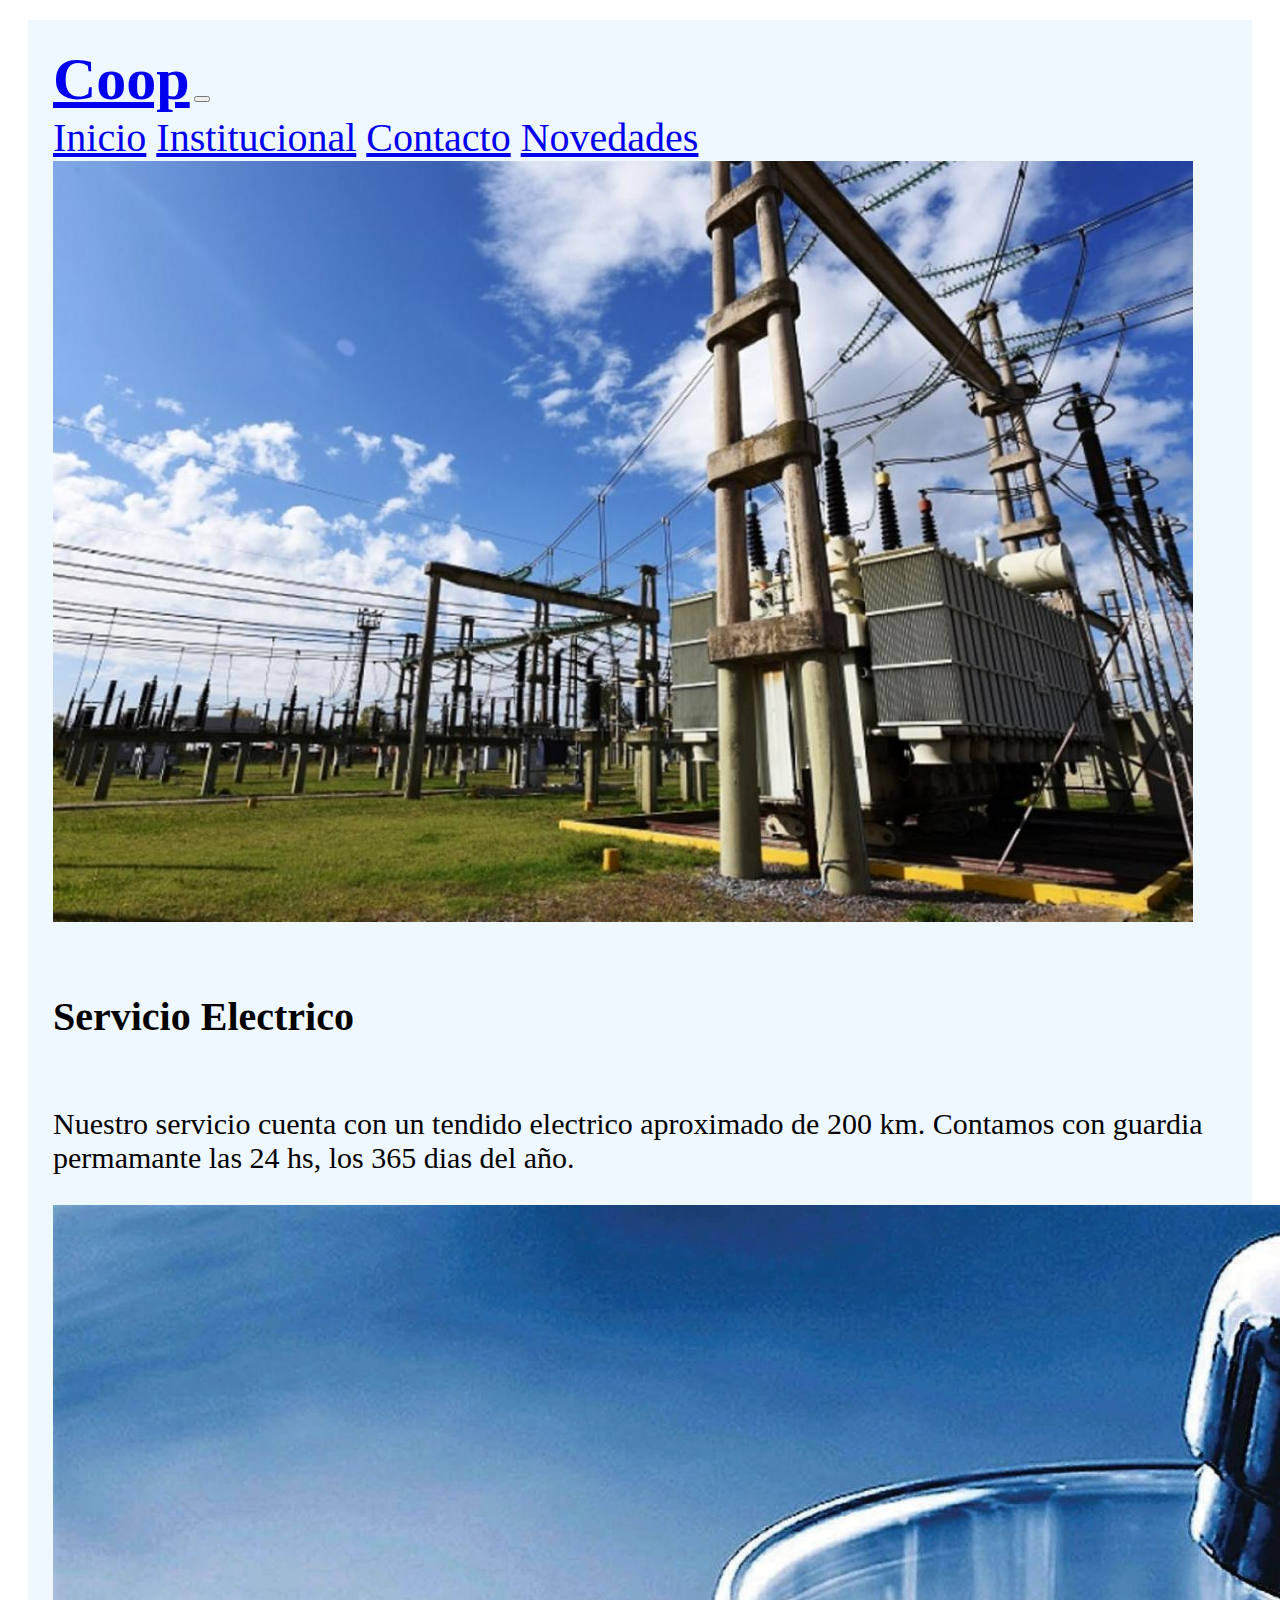
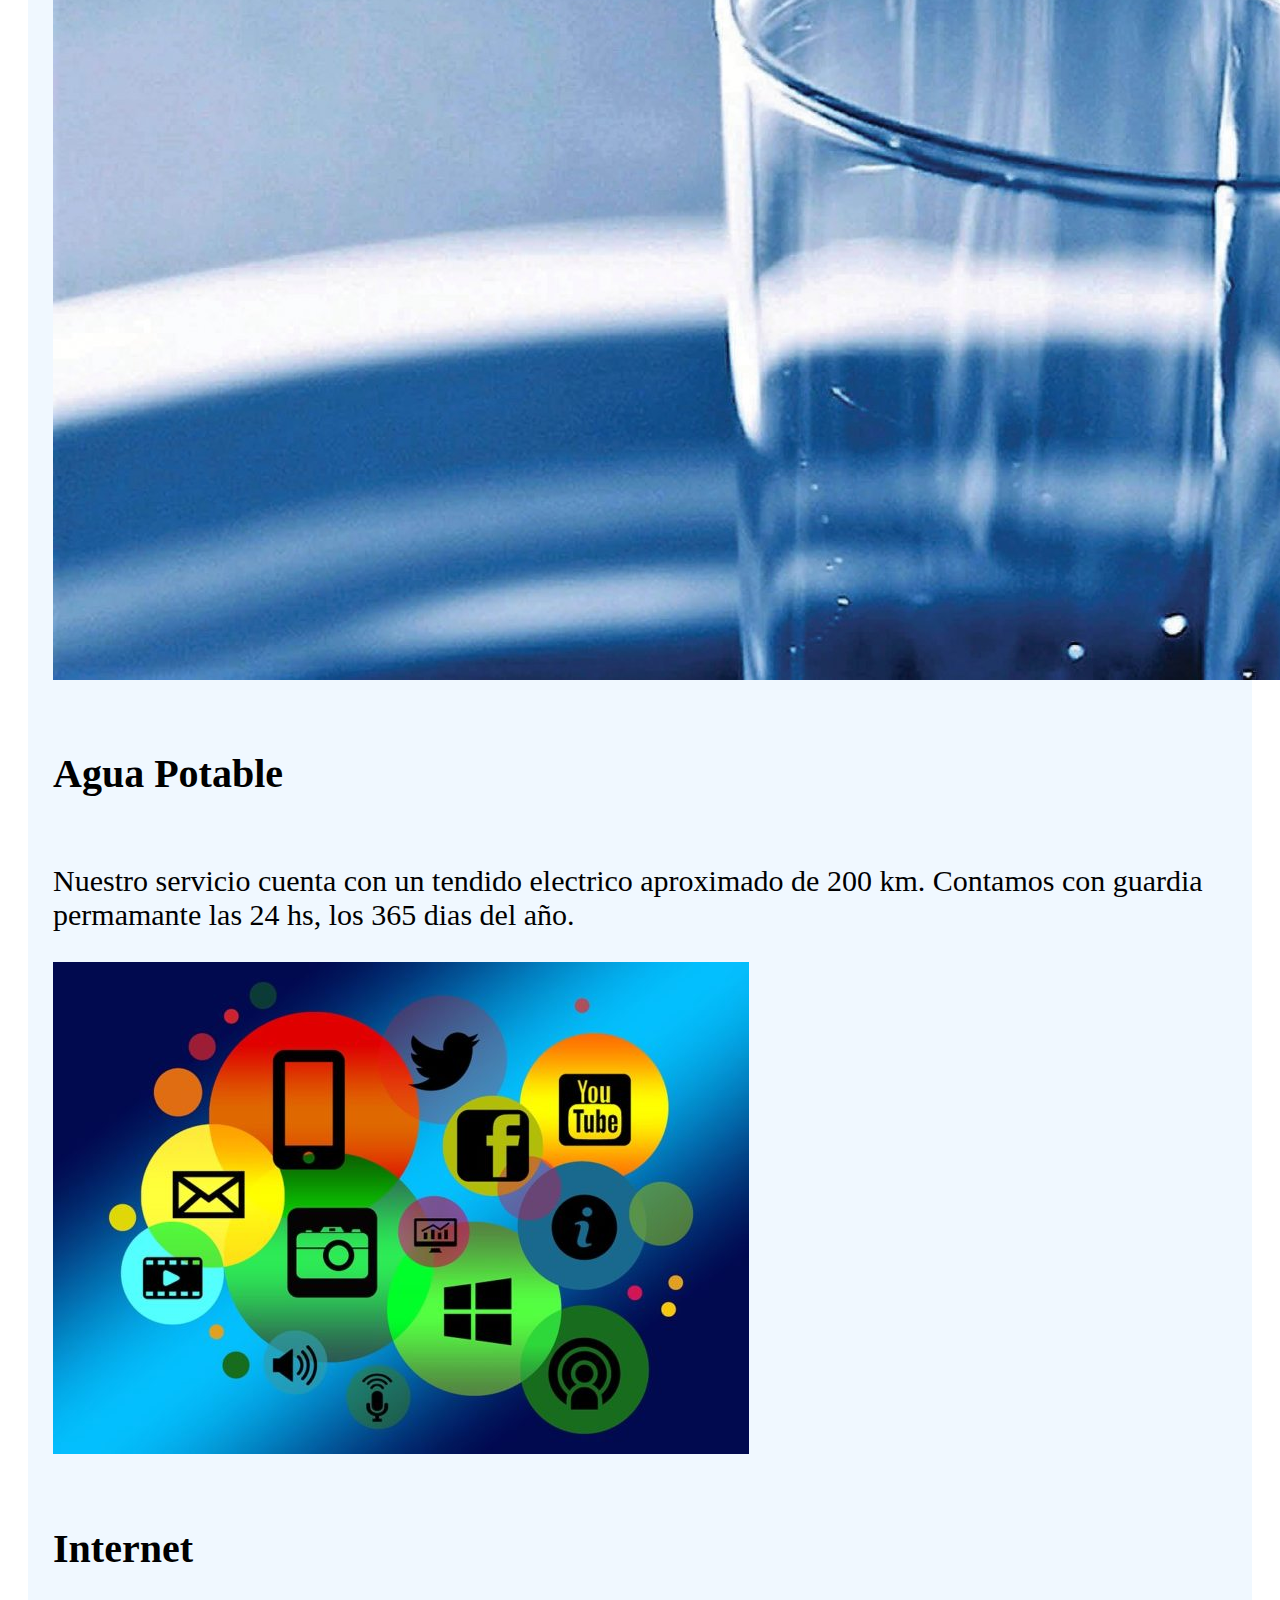
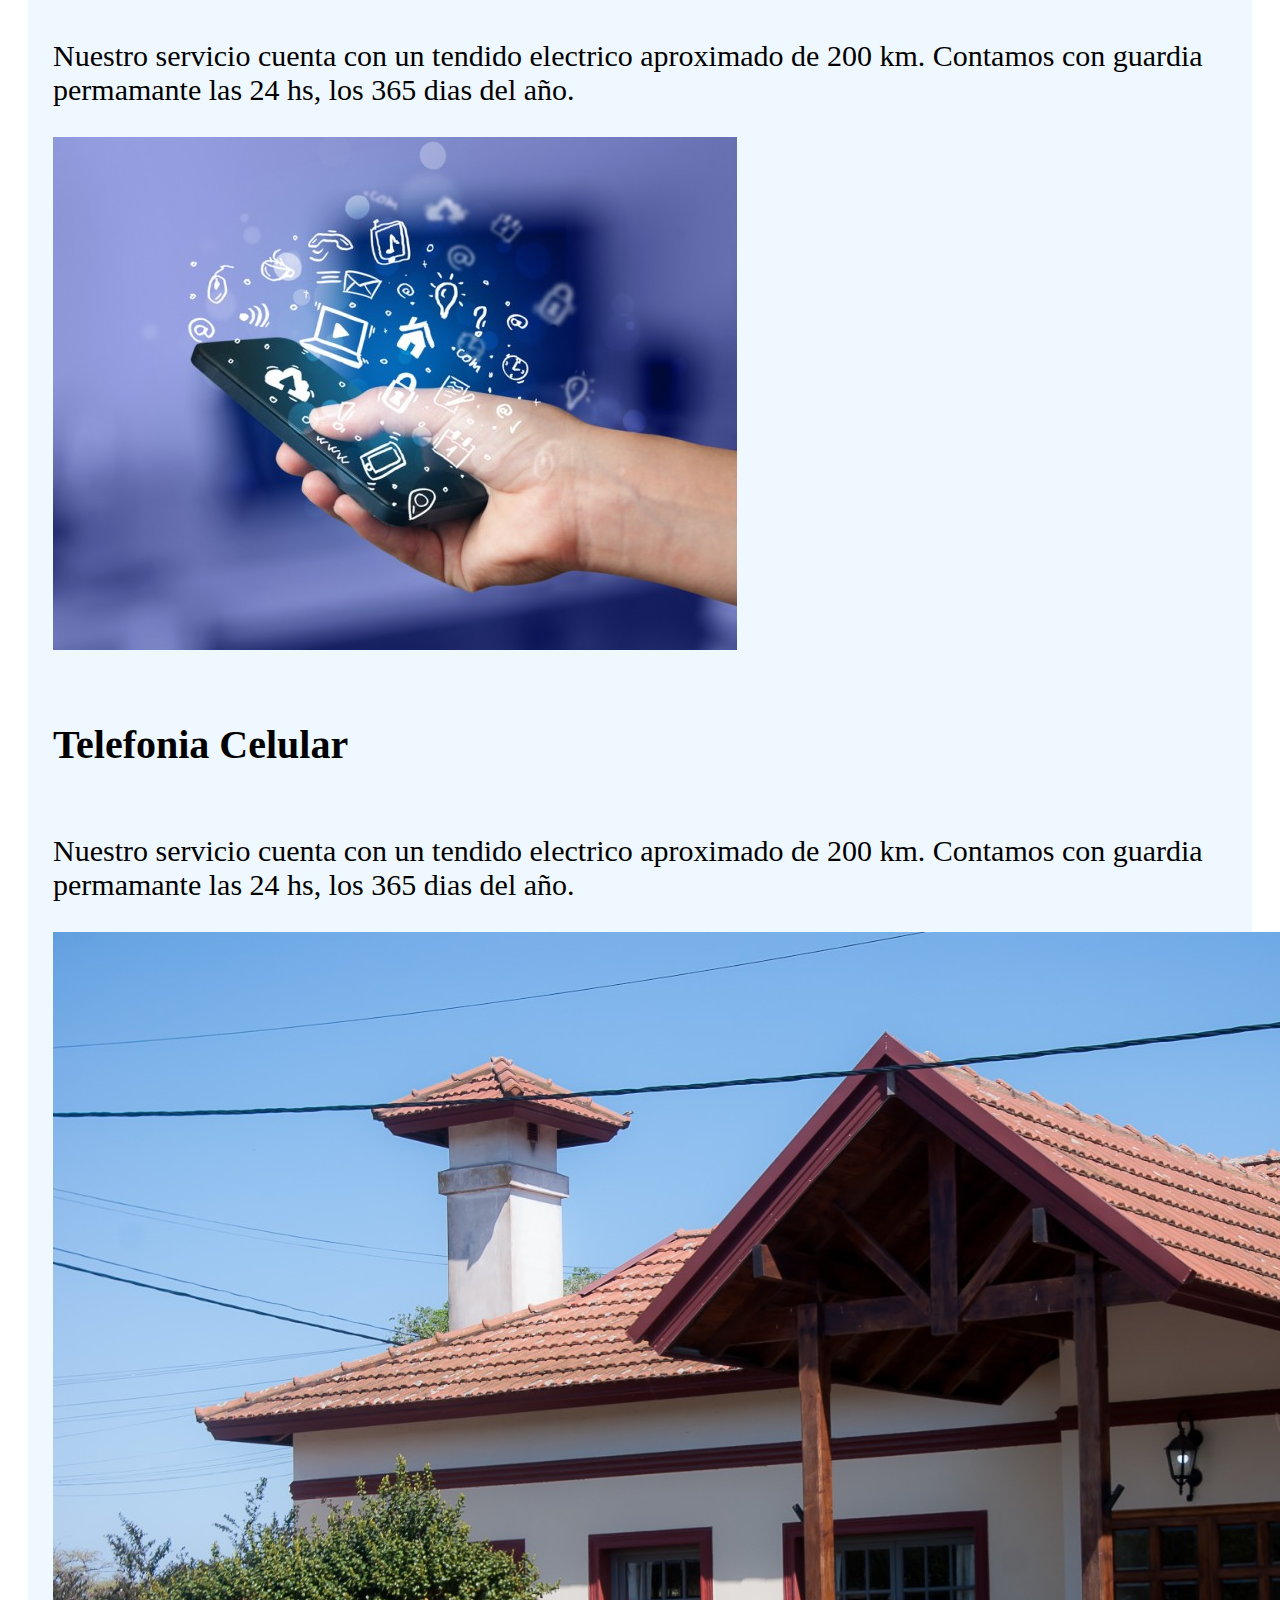
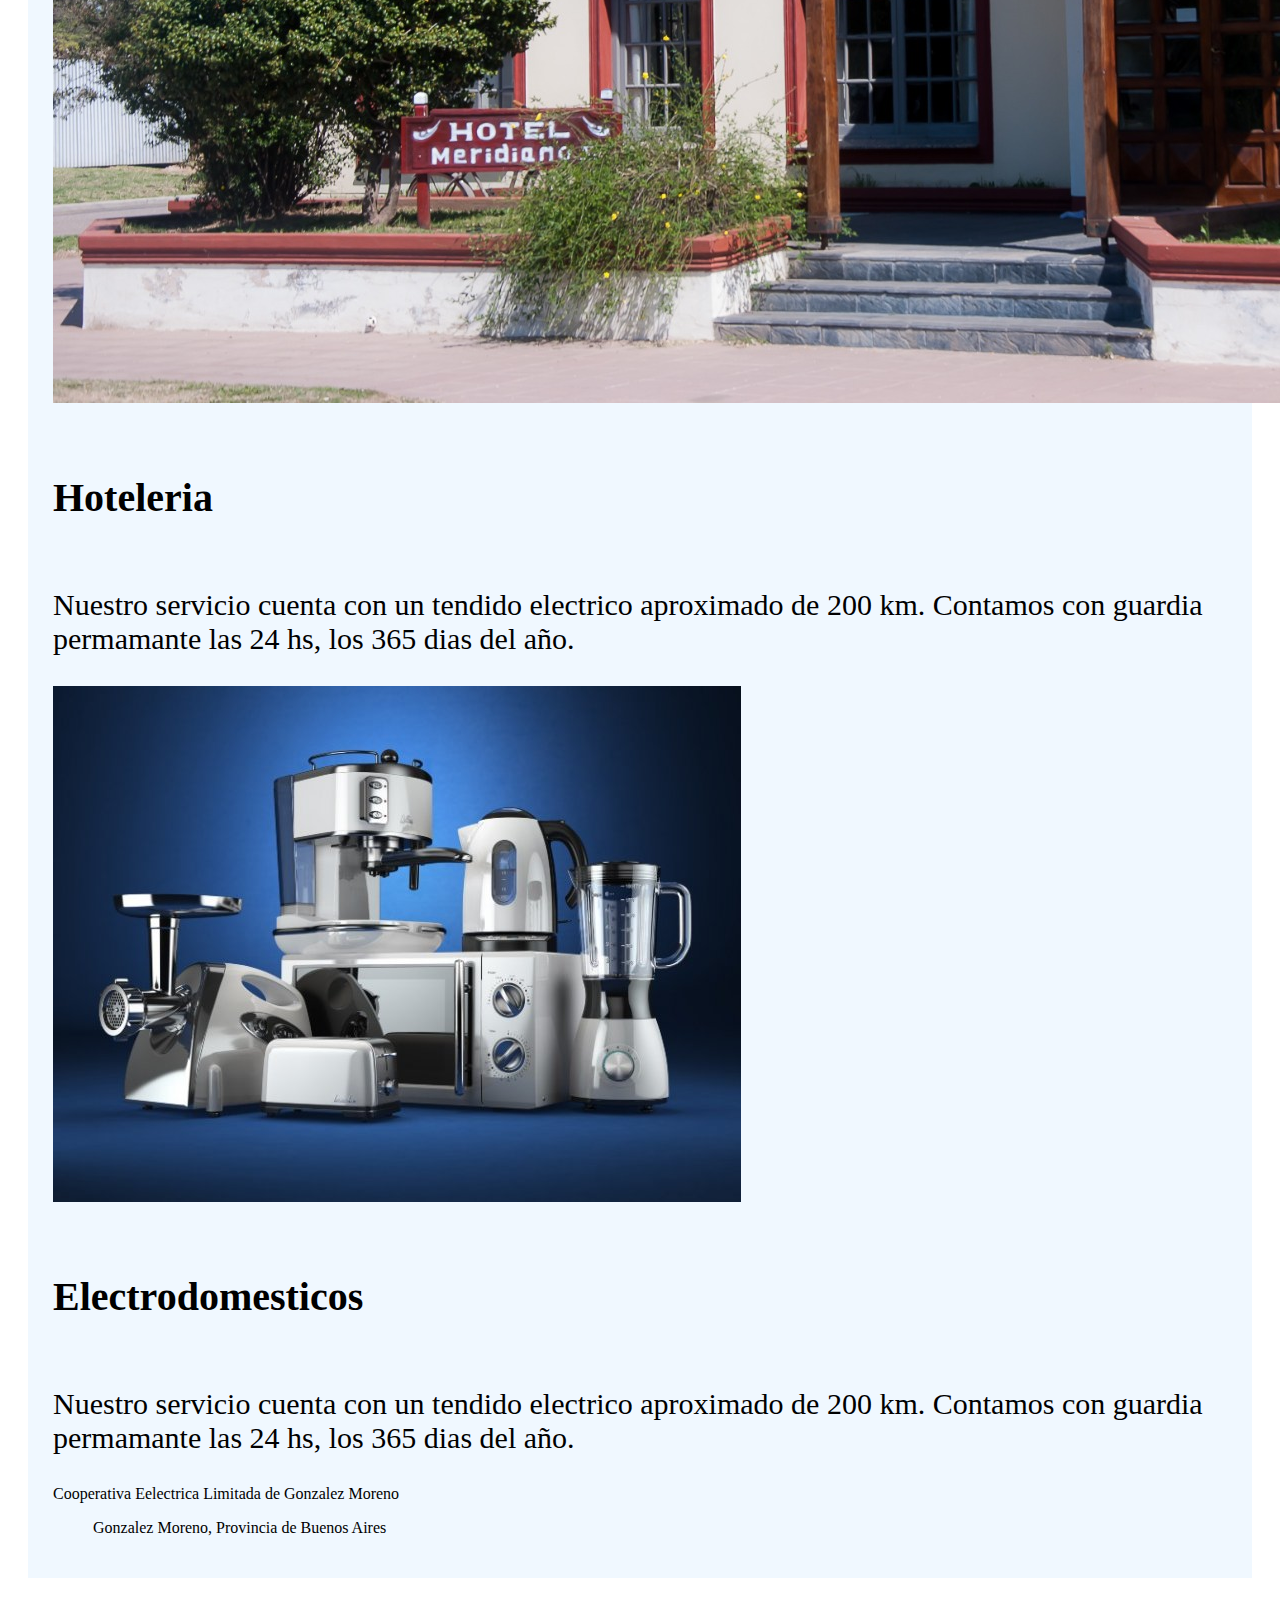
<file: pages/institucional.html>
<!DOCTYPE html>
<html lang="en">
<head>
    <meta charset="UTF-8">
    <meta http-equiv="X-UA-Compatible" content="IE=edge">
    <meta name="viewport" content="width=device-width, initial-scale=1.0">
    <title>Cooperativa Electrica</title>
    <link href="https://cdn.jsdelivr.net/npm/bootstrap@5.3.0-alpha1/dist/css/bootstrap.min.css" rel="stylesheet" integrity="sha384-GLhlTQ8iRABdZLl6O3oVMWSktQOp6b7In1Zl3/Jr59b6EGGoI1aFkw7cmDA6j6gD" crossorigin="anonymous">
    <link rel="stylesheet" href="../css/boot.css">
</head>
<body>
  <div class="bodycss">
    <nav class="navbar navbar-expand-lg bg-body-tertiary">
        <div class="container-fluid">
          <a class="navbar-brand" href="#">Coop</a>
          <button class="navbar-toggler" type="button" data-bs-toggle="collapse" data-bs-target="#navbarNavAltMarkup" aria-controls="navbarNavAltMarkup" aria-expanded="false" aria-label="Toggle navigation">
            <span class="navbar-toggler-icon"></span>
          </button>
          <div class="collapse navbar-collapse" id="navbarNavAltMarkup">
            <div class="navbar-nav">
              <a class="nav-link active" aria-current="page" href="../index.html">Inicio</a>
              <a class="nav-link" href="../pages/institucional.html">Institucional</a>
              <a class="nav-link" href="../pages/contacto.html">Contacto</a>
              <a class="nav-link" href="../pages/novedades.html">Novedades</a>
            </div>
          </div>
        </div>
      </nav>

      <div class="card mb-3" style="max-width: auto;">
        <div class="row g-0">
          <div class="col-md-4">
            <img src="../media/servicioelectrico.jpg" class="img-fluid rounded-start" alt="...">
          </div>
          <div class="col-md-8">
            <div class="card-body1">
              <h5 class="card-title1">Servicio Electrico</h5>
              <p class="card-text1">Nuestro servicio cuenta con un tendido electrico aproximado de 
                200 km. Contamos con guardia permamante las 24 hs, los 365 dias del año.
              </p>
            </div>
          </div>
        </div>
      </div>

      <div class="card mb-3" style="max-width: auto;">
        <div class="row g-0">
          <div class="col-md-4">
            <img src="../media/aguapotable.jpg" class="img-fluid rounded-start" alt="...">
          </div>
          <div class="col-md-8">
            <div class="card-body1">
              <h5 class="card-title1">Agua Potable</h5>
              <p class="card-text1">Nuestro servicio cuenta con un tendido electrico aproximado de 
                200 km. Contamos con guardia permamante las 24 hs, los 365 dias del año.
              </p>
            </div>
          </div>
        </div>
      </div>

      <div class="card mb-3" style="max-width: auto;">
        <div class="row g-0">
          <div class="col-md-4">
            <img src="../media/internet.jpg" class="img-fluid rounded-start" alt="...">
          </div>
          <div class="col-md-8">
            <div class="card-body1">
              <h5 class="card-title1">Internet</h5>
              <p class="card-text1">Nuestro servicio cuenta con un tendido electrico aproximado de 
                200 km. Contamos con guardia permamante las 24 hs, los 365 dias del año.
              </p>
            </div>
          </div>
        </div>
      </div>

      <div class="card mb-3" style="max-width: auto;">
        <div class="row g-0">
          <div class="col-md-4">
            <img src="../media/telefoniacelular.jpg" class="img-fluid rounded-start" alt="...">
          </div>
          <div class="col-md-8">
            <div class="card-body1">
              <h5 class="card-title1">Telefonia Celular</h5>
              <p class="card-text1">Nuestro servicio cuenta con un tendido electrico aproximado de 
                200 km. Contamos con guardia permamante las 24 hs, los 365 dias del año.
              </p>
            </div>
          </div>
        </div>
      </div>

      <div class="card mb-3" style="max-width: auto;">
        <div class="row g-0">
          <div class="col-md-4">
            <img src="../media/hotel.jfif" class="img-fluid rounded-start" alt="...">
          </div>
          <div class="col-md-8">
            <div class="card-body1">
              <h5 class="card-title1">Hoteleria</h5>
              <p class="card-text1">Nuestro servicio cuenta con un tendido electrico aproximado de 
                200 km. Contamos con guardia permamante las 24 hs, los 365 dias del año.
              </p>
            </div>
          </div>
        </div>
      </div>

      <div class="card mb-3" style="max-width: auto;">
        <div class="row g-0">
          <div class="col-md-4">
            <img src="../media/electrodomesticos.jpg" class="img-fluid rounded-start" alt="...">
          </div>
          <div class="col-md-8">
            <div class="card-body1">
              <h5 class="card-title1">Electrodomesticos</h5>
              <p class="card-text1">Nuestro servicio cuenta con un tendido electrico aproximado de 
                200 km. Contamos con guardia permamante las 24 hs, los 365 dias del año.
              </p>
            </div>
          </div>
        </div>
      </div>

      <footer>
        <div class="card">
          <div class="card-header">
            Cooperativa Eelectrica Limitada de Gonzalez Moreno
          </div>
          <div class="card-body">
            <blockquote class="blockquote mb-0">
              <footer class="blockquote-footer">Gonzalez Moreno, Provincia de Buenos Aires <cite title="Source Title"></cite></footer>
            </blockquote>
          </div>
        </div>
      </div>  
      </footer>
    <script src="https://cdn.jsdelivr.net/npm/bootstrap@5.3.0-alpha1/dist/js/bootstrap.bundle.min.js" integrity="sha384-w76AqPfDkMBDXo30jS1Sgez6pr3x5MlQ1ZAGC+nuZB+EYdgRZgiwxhTBTkF7CXvN" crossorigin="anonymous"></script>
</body>
</html>
</file>
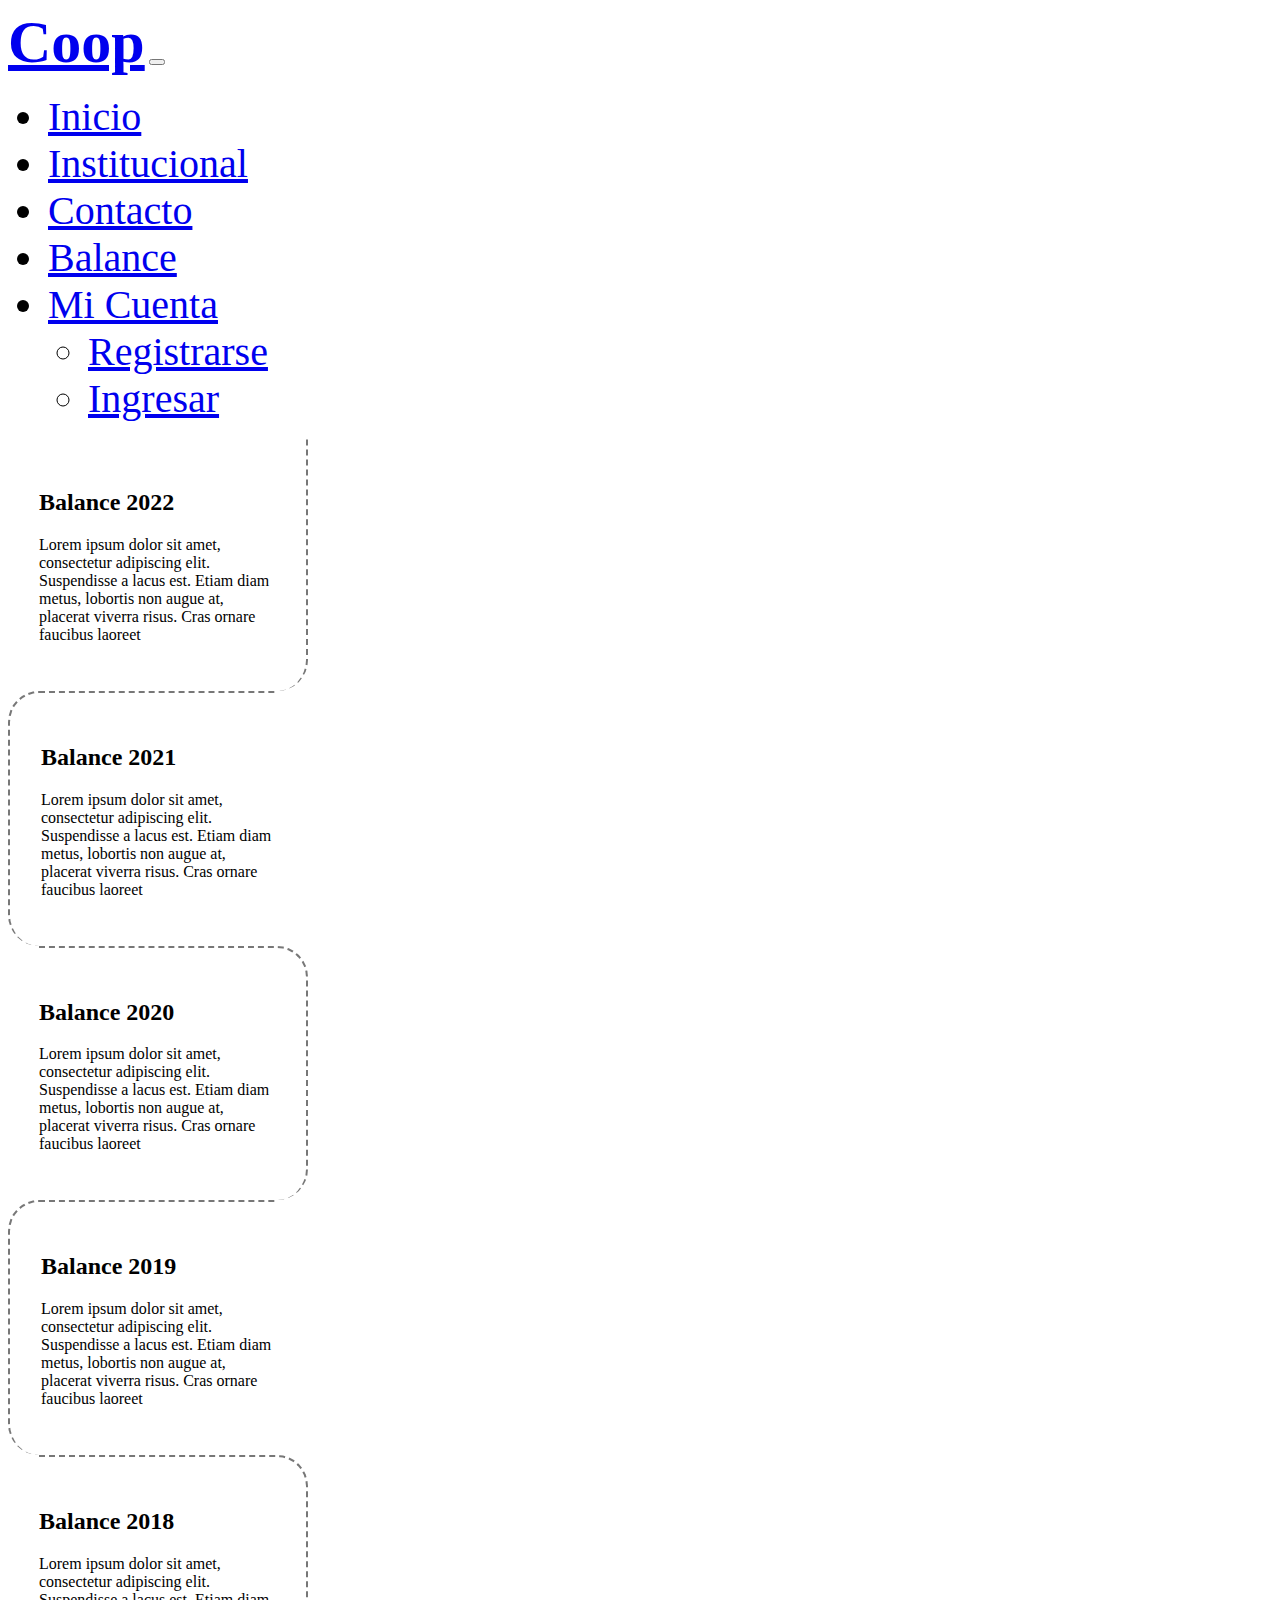
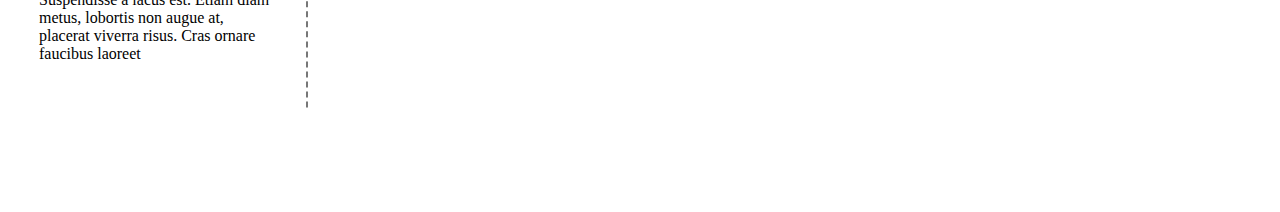
<file: proyecto_git/pages/boletin.html>
<!DOCTYPE html>
<html lang="en">
<head>
    <meta charset="UTF-8">
    <meta http-equiv="X-UA-Compatible" content="IE=edge">
    <meta name="viewport" content="width=device-width, initial-scale=1.0">
    <title>Cooperativa Electrica</title>
    <link href="https://cdn.jsdelivr.net/npm/bootstrap@5.3.0-alpha1/dist/css/bootstrap.min.css" rel="stylesheet" integrity="sha384-GLhlTQ8iRABdZLl6O3oVMWSktQOp6b7In1Zl3/Jr59b6EGGoI1aFkw7cmDA6j6gD" crossorigin="anonymous">
    <link rel="stylesheet" href="../css/styles.css">
</head>
<body>
  <div class="menunavegacion">
    <!--Menu de navegacion-->
    <nav class="navbar navbar-expand-lg bg-body-tertiary" data-bs-theme="dark">
      <div class="container-fluid">
        <a class="navbar-brand" href="../index.html">Coop</a>
        <button class="navbar-toggler" type="button" data-bs-toggle="collapse" data-bs-target="#navbarNavDropdown" aria-controls="navbarNavDropdown" aria-expanded="false" aria-label="Toggle navigation">
          <span class="navbar-toggler-icon"></span>
        </button>
        <div class="collapse navbar-collapse justify-content-end" id="navbarNavDropdown">
          <ul class="navbar-nav">
            <li class="nav-item">
              <a class="nav-link active" aria-current="page" href="../index.html">Inicio</a>
            </li>
            <li class="nav-item">
              <a class="nav-link" href="institucional.html">Institucional</a>
            </li>
            <li class="nav-item">
              <a class="nav-link" href="contacto.html">Contacto</a>
            <li class="nav-item">
              <a class="nav-link" href="boletin.html">Balance</a>  
            </li>
            <li class="nav-item dropdown">
              <a class="nav-link dropdown-toggle" href="micuenta.html" role="button" data-bs-toggle="dropdown" aria-expanded="false">
                Mi Cuenta
              </a>
              <ul class="dropdown-menu">
                <li><a class="dropdown-item" href="../pages/registro.html">Registrarse</a></li>
                <li><a class="dropdown-item" href="../pages/micuenta.html">Ingresar</a></li>
              </ul>
            </li>
          </ul>
        </div>
      </div>
    </nav>
  </div>

  <div class="balance">
    <!--balance-->
    <style>

      .mypath {
        width: 300px; 
         --mypath-radius: 31px; 
         --mypath-border: 2px dashed;
      }
      
      .mypath > div {
      
        border-top: var(--mypath-border);
        border-color: #777 !important;
        margin:0; 
        padding: var(--mypath-radius);
      }
      
      .mypath > div:nth-child(even) {
        border-left: var(--mypath-border);
        border-top-left-radius: var(--mypath-radius);
        border-bottom-left-radius: var(--mypath-radius);
        margin-right: var(--mypath-radius); 
        padding-right: 0;
      }
      
      .mypath > div:nth-child(odd) {
        border-right: var(--mypath-border);
        border-top-right-radius: var(--mypath-radius);
        border-bottom-right-radius: var(--mypath-radius);
        margin-left: var(--mypath-radius); 
        padding-left: 0;
      }
      
      .mypath > div:first-child {
        border-top: 0;
        border-top-right-radius:0;
        border-top-left-radius:0;
      }
      
      .mypath > div:last-child {
        border-bottom-right-radius:0;
        border-bottom-left-radius:0;
      }
      </style>
      
      <div class="mypath mx-auto">
        <div class="lc-block">
          <div editable="rich">
      
            <h2>Balance 2022</h2>
      
            <p>Lorem ipsum dolor sit amet, consectetur adipiscing elit. Suspendisse a lacus est. Etiam diam metus, lobortis non augue at, placerat viverra risus. Cras ornare faucibus laoreet&nbsp;</p>
          </div>
        </div>
        <div class="lc-block">
          <div editable="rich">
      
            <h2>Balance 2021</h2>
      
            <p>Lorem ipsum dolor sit amet, consectetur adipiscing elit. Suspendisse a lacus est. Etiam diam metus, lobortis non augue at, placerat viverra risus. Cras ornare faucibus laoreet&nbsp;</p>
          </div>
        </div>
        <div class="lc-block">
          <div editable="rich">
      
            <h2>Balance 2020</h2>
      
            <p>Lorem ipsum dolor sit amet, consectetur adipiscing elit. Suspendisse a lacus est. Etiam diam metus, lobortis non augue at, placerat viverra risus. Cras ornare faucibus laoreet&nbsp;</p>
          </div>
        </div>
        <div class="lc-block">
          <div editable="rich">
      
            <h2>Balance 2019</h2>
      
            <p>Lorem ipsum dolor sit amet, consectetur adipiscing elit. Suspendisse a lacus est. Etiam diam metus, lobortis non augue at, placerat viverra risus. Cras ornare faucibus laoreet&nbsp;</p>
          </div>
        </div>
        <div class="lc-block">
          <div editable="rich">
      
            <h2>Balance 2018</h2>
      
            <p>Lorem ipsum dolor sit amet, consectetur adipiscing elit. Suspendisse a lacus est. Etiam diam metus, lobortis non augue at, placerat viverra risus. Cras ornare faucibus laoreet&nbsp;</p>
          </div>
        </div>
      
      
      
      </div>
  </div>

  <div class="footerdark">
    <!--Footer-->
    <div class="card" data-bs-theme="dark">
      <div class="card-header">
        Coop
      </div>
      <div class="card-body">
        <blockquote class="blockquote mb-0">
          <p>Cooperativa Eléctrica Limitada de Gonzalez Moreno</p>
          <footer class="blockquote-footer">2023 <cite title="Source Title">Coop</cite></footer>
        </blockquote>
      </div>
    </div>
  </div>
  <script src="https://cdn.jsdelivr.net/npm/bootstrap@5.3.0-alpha1/dist/js/bootstrap.bundle.min.js" integrity="sha384-w76AqPfDkMBDXo30jS1Sgez6pr3x5MlQ1ZAGC+nuZB+EYdgRZgiwxhTBTkF7CXvN" crossorigin="anonymous"></script>
</body>
</html>
</file>
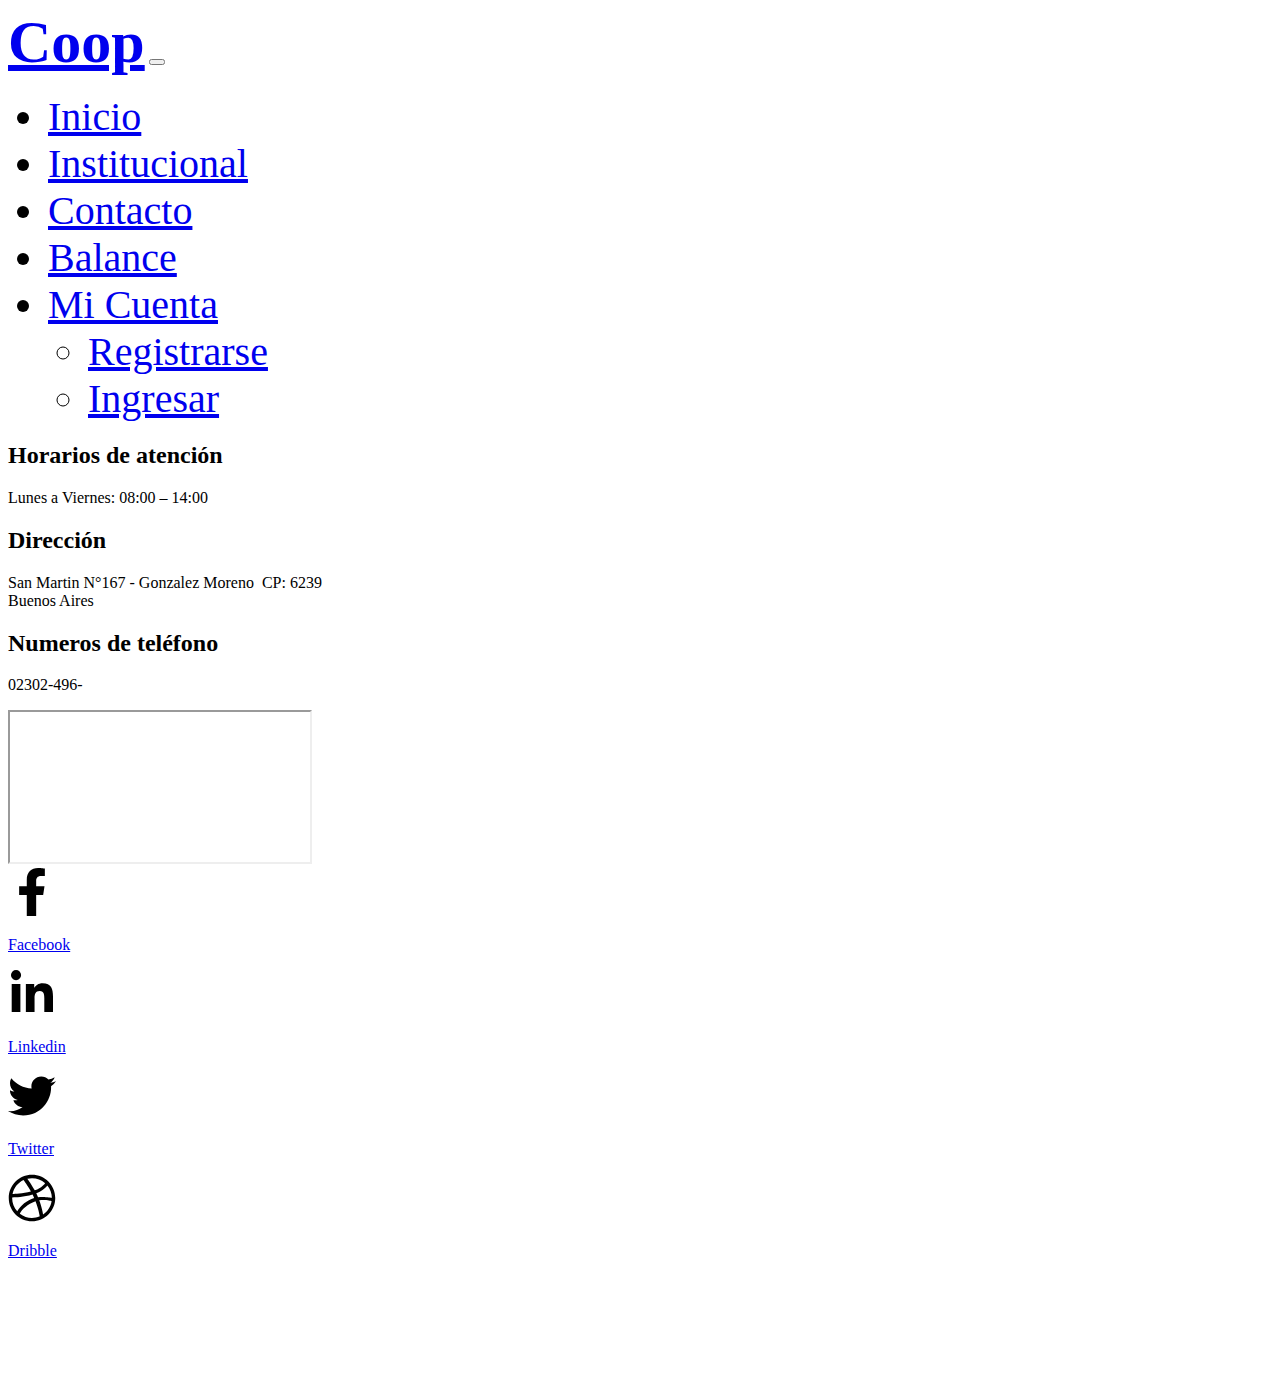
<file: proyecto_git/pages/contacto.html>
<!DOCTYPE html>
<html lang="en">
<head>
    <meta charset="UTF-8">
    <meta http-equiv="X-UA-Compatible" content="IE=edge">
    <meta name="viewport" content="width=device-width, initial-scale=1.0">
    <title>Cooperativa Electrica</title>
    <link href="https://cdn.jsdelivr.net/npm/bootstrap@5.3.0-alpha1/dist/css/bootstrap.min.css" rel="stylesheet" integrity="sha384-GLhlTQ8iRABdZLl6O3oVMWSktQOp6b7In1Zl3/Jr59b6EGGoI1aFkw7cmDA6j6gD" crossorigin="anonymous">
    <link rel="stylesheet" href="../css/styles.css">
</head>
<body>
  <div class="menunavegacion">
    <!--Menu de navegacion-->
    <nav class="navbar navbar-expand-lg bg-body-tertiary" data-bs-theme="dark">
      <div class="container-fluid">
        <a class="navbar-brand" href="../index.html">Coop</a>
        <button class="navbar-toggler" type="button" data-bs-toggle="collapse" data-bs-target="#navbarNavDropdown" aria-controls="navbarNavDropdown" aria-expanded="false" aria-label="Toggle navigation">
          <span class="navbar-toggler-icon"></span>
        </button>
        <div class="collapse navbar-collapse justify-content-end" id="navbarNavDropdown">
          <ul class="navbar-nav">
            <li class="nav-item">
              <a class="nav-link active" aria-current="page" href="../index.html">Inicio</a>
            </li>
            <li class="nav-item">
              <a class="nav-link" href="institucional.html">Institucional</a>
            </li>
            <li class="nav-item">
              <a class="nav-link" href="contacto.html">Contacto</a>
            <li class="nav-item">
              <a class="nav-link" href="boletin.html">Balance</a>  
            </li>
            <li class="nav-item dropdown">
              <a class="nav-link dropdown-toggle" href="micuenta.html" role="button" data-bs-toggle="dropdown" aria-expanded="false">
                Mi Cuenta
              </a>
              <ul class="dropdown-menu">
                <li><a class="dropdown-item" href="../pages/registro.html">Registrarse</a></li>
                <li><a class="dropdown-item" href="../pages/micuenta.html">Ingresar</a></li>
              </ul>
            </li>
          </ul>
        </div>
      </div>
    </nav>
  </div>

  <div class="mapacontacto">
    <!--mapadecontacto-->
    <div class="container-fluid bg-dark g-0">
      <div class="row g-0 align-items-center">
        <div class="col-lg-6 d-flex justify-content-center">
          <div class="col-12 col-lg-8 p-4 text-white">
            <div class="lc-block">
              <div editable="rich">
                <h2 class="fw-bolder">Horarios de atención</h2>
              </div>
            </div>
            <div class="lc-block">
              <div editable="rich">
                <p>Lunes a Viernes: 08:00 – 14:00</p>
              </div>
            </div>
    
            <div class="lc-block">
              <div editable="rich">
                <h2 class="fw-bolder">Dirección</h2>
              </div>
            </div>
            <div class="lc-block">
              <div editable="rich">
                <p>San Martin N°167 -&nbsp;Gonzalez Moreno&nbsp; CP: 6239 <br>Buenos Aires</p>
              </div>
            </div>
    
            <div class="lc-block">
              <div editable="rich">
                <h2 class="fw-bolder">Numeros de teléfono</h2>
              </div>
            </div>
    
            <div class="lc-block">
              <div editable="rich">
                <p>02302-496-</p>
              </div>
            </div>
    
          </div>
        </div>
        <div class="col-lg-6">
          <div class="lc-block">
            <div class="ratio ratio-16x9" lc-helper="gmap-embed">
              <iframe src="https://maps.google.com/maps?q=London%2C%20UK&amp;t=m&amp;z=15&amp;output=embed&amp;iwloc=near"></iframe>
            </div>
          </div>
        </div>
      </div>
    </div>
  </div>

  <div class="redessociales">
    <!--redessociales-->
    <div class="container-fluid py-5">
      <div class="row text-center">
         <div class="col-sm-6 col-lg-3 py-5">
            <div class="lc-block mb-5">
               <svg xmlns="http://www.w3.org/2000/svg" viewBox="0 0 320 512" width="3em" height="3em" lc-helper="svg-icon" fill="currentColor">
                  <path d="M279.14 288l14.22-92.66h-88.91v-60.13c0-25.35 12.42-50.06 52.24-50.06h40.42V6.26S260.43 0 225.36 0c-73.22 0-121.08 44.38-121.08 124.72v70.62H22.89V288h81.39v224h100.17V288z"></path>
               </svg>
            </div>
            <div class="lc-block mb-4">
               <div editable="rich">
                  <p><a href="#" class="h3 text-dark text-decoration-none">Facebook</a></p>
               </div>
            </div>
            <div class="lc-block col-2 offset-5 border-bottom border-2 border-dark">
               <div editable="rich">
               </div>
            </div>
         </div>
         <div class="col-sm-6 col-lg-3 py-5">
            <div class="lc-block mb-5">
               <svg xmlns="http://www.w3.org/2000/svg" viewBox="0 0 448 512" width="3em" height="3em" lc-helper="svg-icon" fill="currentColor">
                  <path d="M100.28 448H7.4V148.9h92.88zM53.79 108.1C24.09 108.1 0 83.5 0 53.8a53.79 53.79 0 0 1 107.58 0c0 29.7-24.1 54.3-53.79 54.3zM447.9 448h-92.68V302.4c0-34.7-.7-79.2-48.29-79.2-48.29 0-55.69 37.7-55.69 76.7V448h-92.78V148.9h89.08v40.8h1.3c12.4-23.5 42.69-48.3 87.88-48.3 94 0 111.28 61.9 111.28 142.3V448z"></path>
               </svg>
            </div>
            <div class="lc-block mb-4">
               <div editable="rich">
                  <p><a href="#" class="h3 text-dark text-decoration-none">Linkedin</a></p>
               </div>
            </div>
            <div class="lc-block col-2 offset-5 border-bottom border-2 border-dark">
               <div editable="rich">
               </div>
            </div>
         </div>
         <div class="col-sm-6 col-lg-3 py-5">
            <div class="lc-block mb-5">
               <svg xmlns="http://www.w3.org/2000/svg" viewBox="0 0 512 512" width="3em" height="3em" lc-helper="svg-icon" fill="currentColor">
                  <path d="M459.37 151.716c.325 4.548.325 9.097.325 13.645 0 138.72-105.583 298.558-298.558 298.558-59.452 0-114.68-17.219-161.137-47.106 8.447.974 16.568 1.299 25.34 1.299 49.055 0 94.213-16.568 130.274-44.832-46.132-.975-84.792-31.188-98.112-72.772 6.498.974 12.995 1.624 19.818 1.624 9.421 0 18.843-1.3 27.614-3.573-48.081-9.747-84.143-51.98-84.143-102.985v-1.299c13.969 7.797 30.214 12.67 47.431 13.319-28.264-18.843-46.781-51.005-46.781-87.391 0-19.492 5.197-37.36 14.294-52.954 51.655 63.675 129.3 105.258 216.365 109.807-1.624-7.797-2.599-15.918-2.599-24.04 0-57.828 46.782-104.934 104.934-104.934 30.213 0 57.502 12.67 76.67 33.137 23.715-4.548 46.456-13.32 66.599-25.34-7.798 24.366-24.366 44.833-46.132 57.827 21.117-2.273 41.584-8.122 60.426-16.243-14.292 20.791-32.161 39.308-52.628 54.253z"></path>
               </svg>
            </div>
            <div class="lc-block mb-4">
               <div editable="rich">
                  <p><a href="#" class="h3 text-dark text-decoration-none">Twitter</a></p>
               </div>
            </div>
            <div class="lc-block col-2 offset-5 border-bottom border-2 border-dark">
               <div editable="rich">
               </div>
            </div>
         </div>
         <div class="col-sm-6 col-lg-3 py-5">
            <div class="lc-block mb-5">
               <svg xmlns="http://www.w3.org/2000/svg" viewBox="0 0 512 512" width="3em" height="3em" lc-helper="svg-icon" fill="currentColor">
                  <path d="M256 8C119.252 8 8 119.252 8 256s111.252 248 248 248 248-111.252 248-248S392.748 8 256 8zm163.97 114.366c29.503 36.046 47.369 81.957 47.835 131.955-6.984-1.477-77.018-15.682-147.502-6.818-5.752-14.041-11.181-26.393-18.617-41.614 78.321-31.977 113.818-77.482 118.284-83.523zM396.421 97.87c-3.81 5.427-35.697 48.286-111.021 76.519-34.712-63.776-73.185-116.168-79.04-124.008 67.176-16.193 137.966 1.27 190.061 47.489zm-230.48-33.25c5.585 7.659 43.438 60.116 78.537 122.509-99.087 26.313-186.36 25.934-195.834 25.809C62.38 147.205 106.678 92.573 165.941 64.62zM44.17 256.323c0-2.166.043-4.322.108-6.473 9.268.19 111.92 1.513 217.706-30.146 6.064 11.868 11.857 23.915 17.174 35.949-76.599 21.575-146.194 83.527-180.531 142.306C64.794 360.405 44.17 310.73 44.17 256.323zm81.807 167.113c22.127-45.233 82.178-103.622 167.579-132.756 29.74 77.283 42.039 142.053 45.189 160.638-68.112 29.013-150.015 21.053-212.768-27.882zm248.38 8.489c-2.171-12.886-13.446-74.897-41.152-151.033 66.38-10.626 124.7 6.768 131.947 9.055-9.442 58.941-43.273 109.844-90.795 141.978z"></path>
               </svg>
            </div>
            <div class="lc-block mb-4">
               <div editable="rich">
                  <p><a href="#" class="h3 text-dark text-decoration-none">Dribble</a></p>
               </div>
            </div>
            <div class="lc-block col-2 offset-5 border-bottom border-2 border-dark">
               <div editable="rich">
               </div>
            </div>
         </div>
      </div>
   </div>
  </div>

  <div class="footerdark">
    <!--Footer-->
    <div class="card" data-bs-theme="dark">
      <div class="card-header">
        Coop
      </div>
      <div class="card-body">
        <blockquote class="blockquote mb-0">
          <p>Cooperativa Eléctrica Limitada de Gonzalez Moreno</p>
          <footer class="blockquote-footer">2023 <cite title="Source Title">Coop</cite></footer>
        </blockquote>
      </div>
    </div>
  </div>
  <script src="https://cdn.jsdelivr.net/npm/bootstrap@5.3.0-alpha1/dist/js/bootstrap.bundle.min.js" integrity="sha384-w76AqPfDkMBDXo30jS1Sgez6pr3x5MlQ1ZAGC+nuZB+EYdgRZgiwxhTBTkF7CXvN" crossorigin="anonymous"></script>
</body>
</html>
</file>
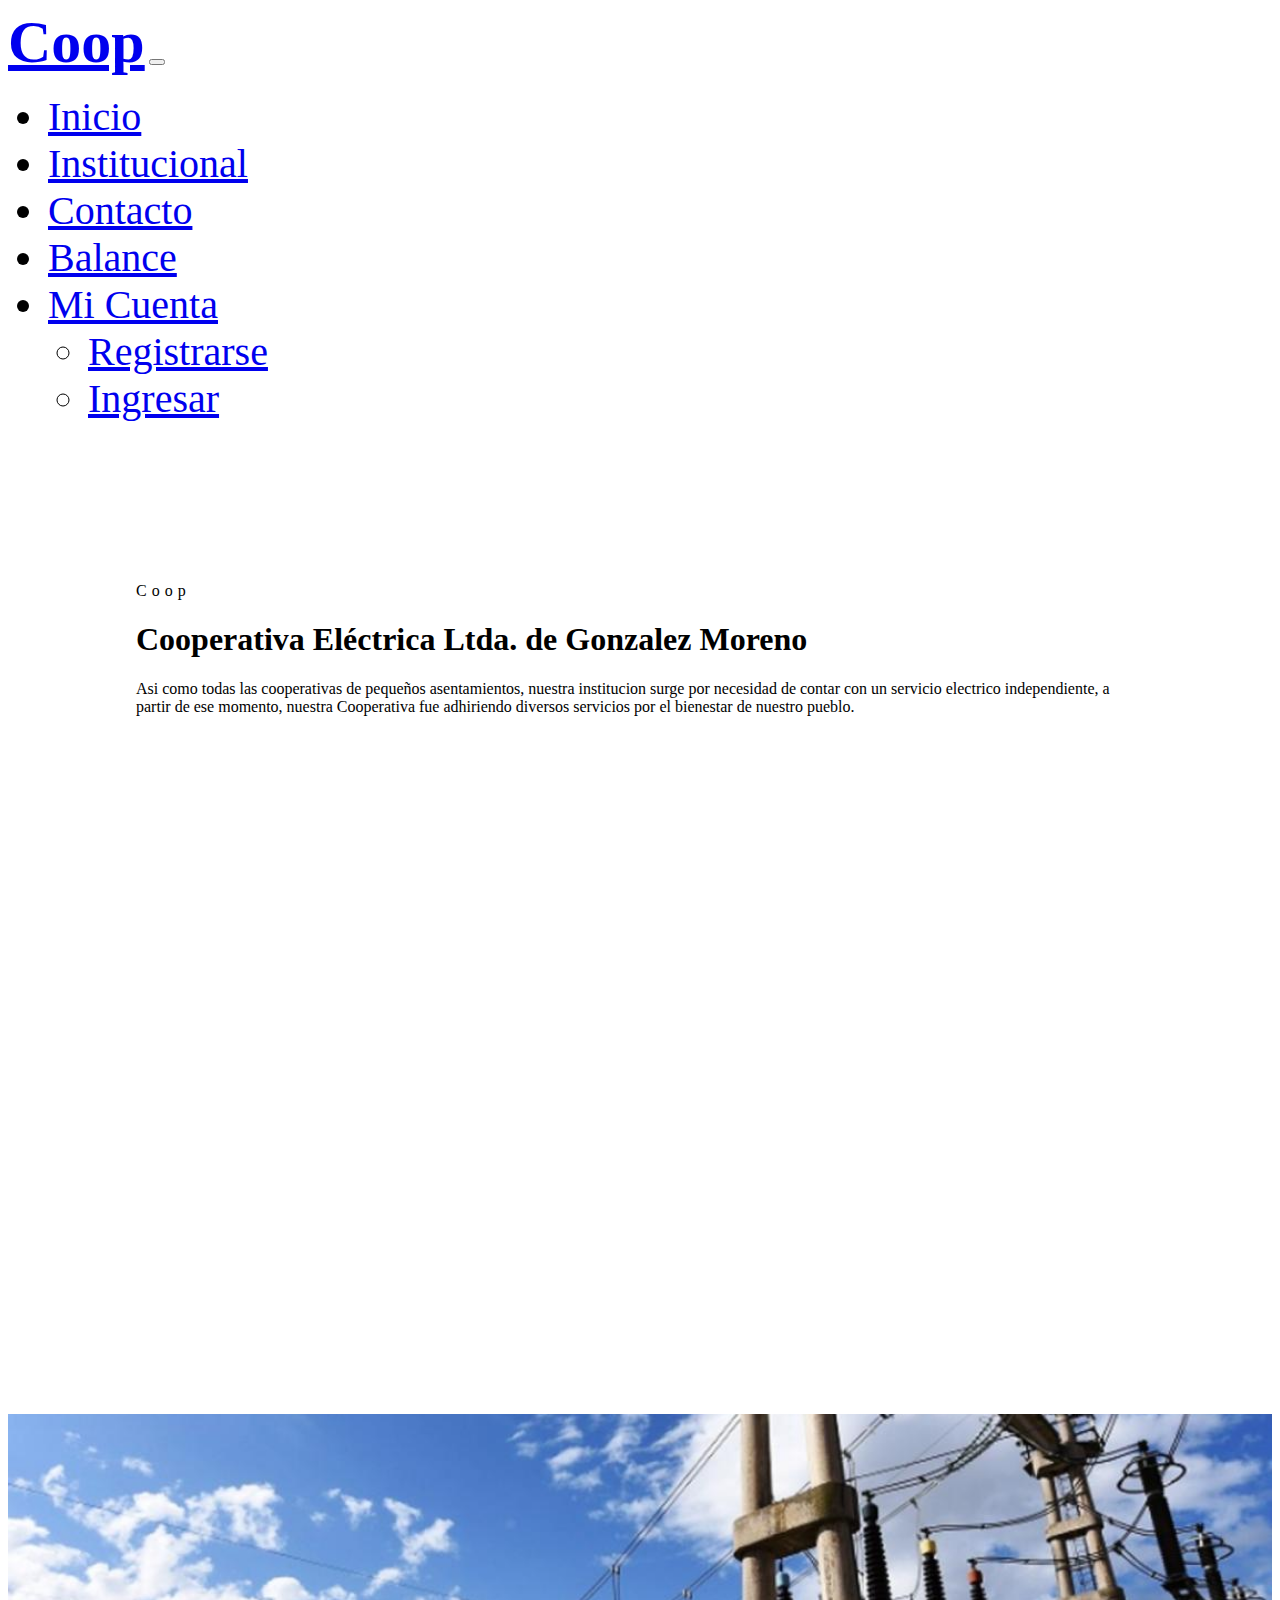
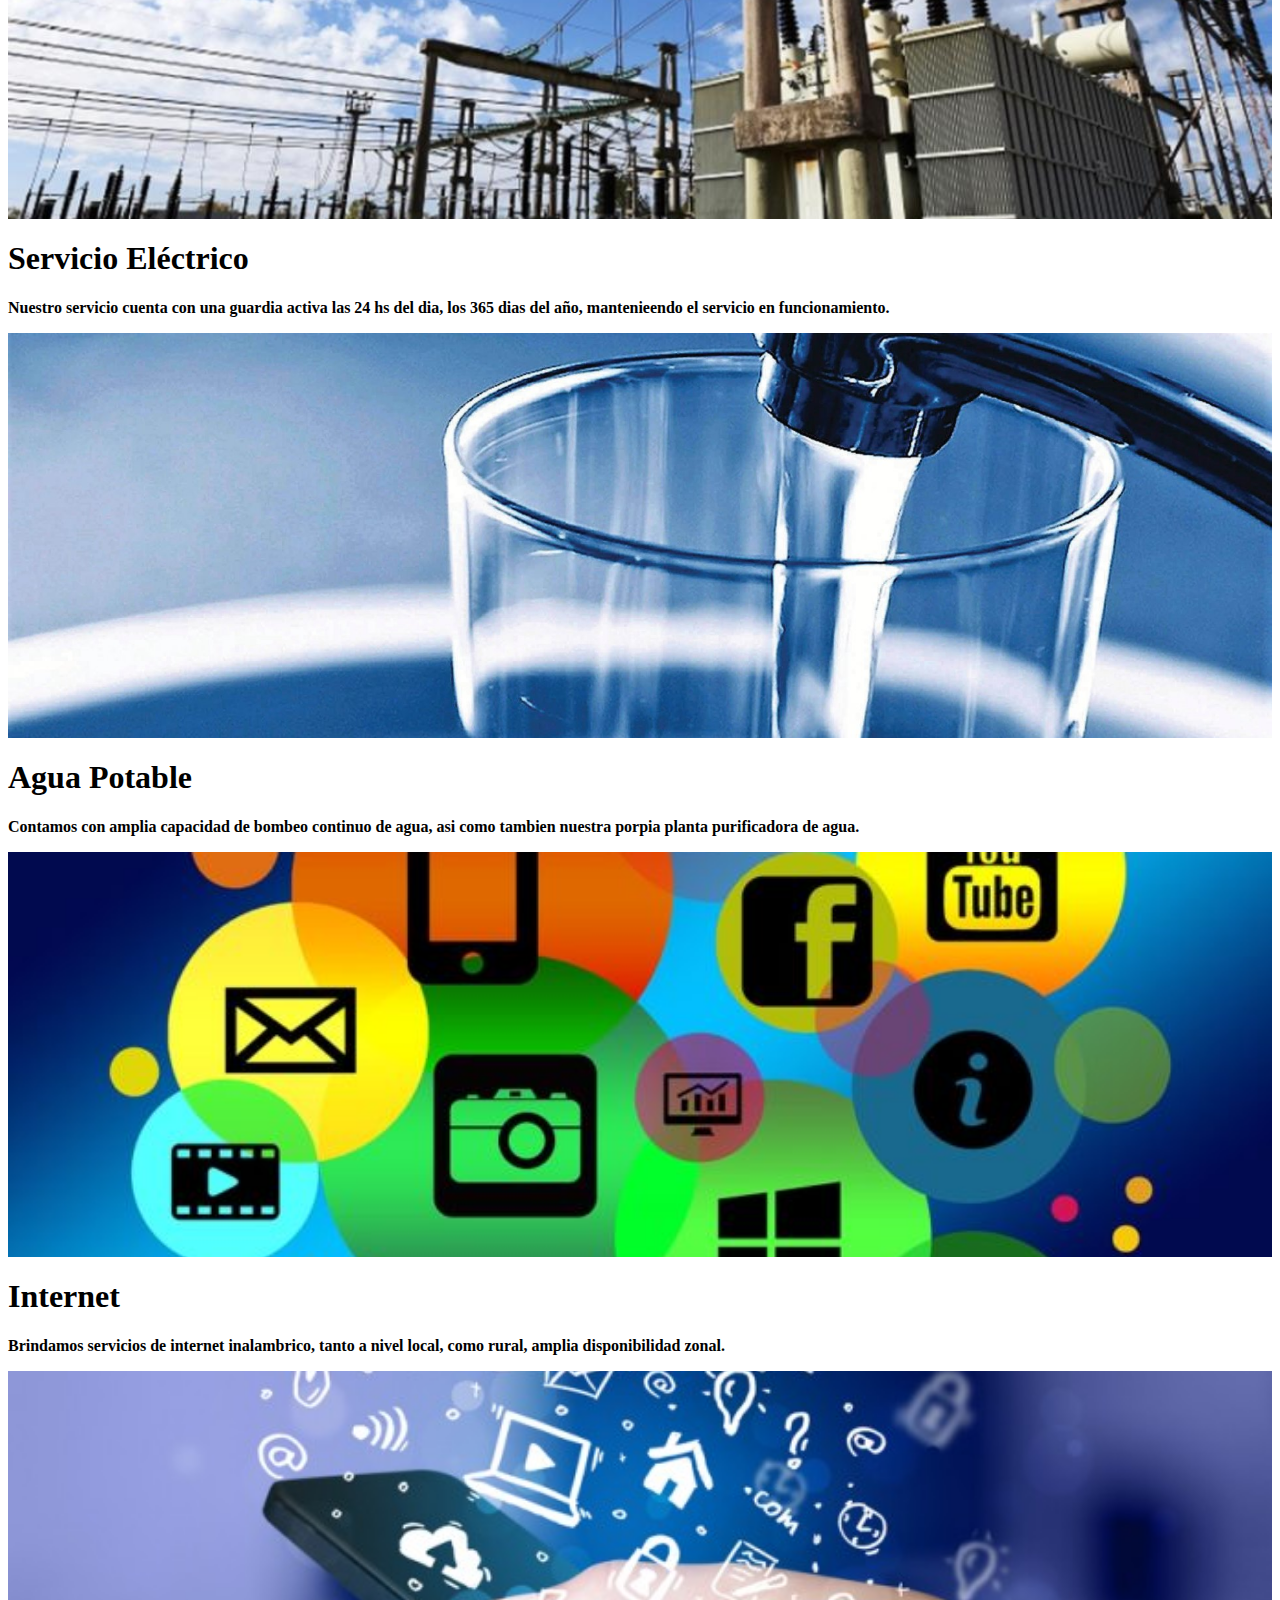
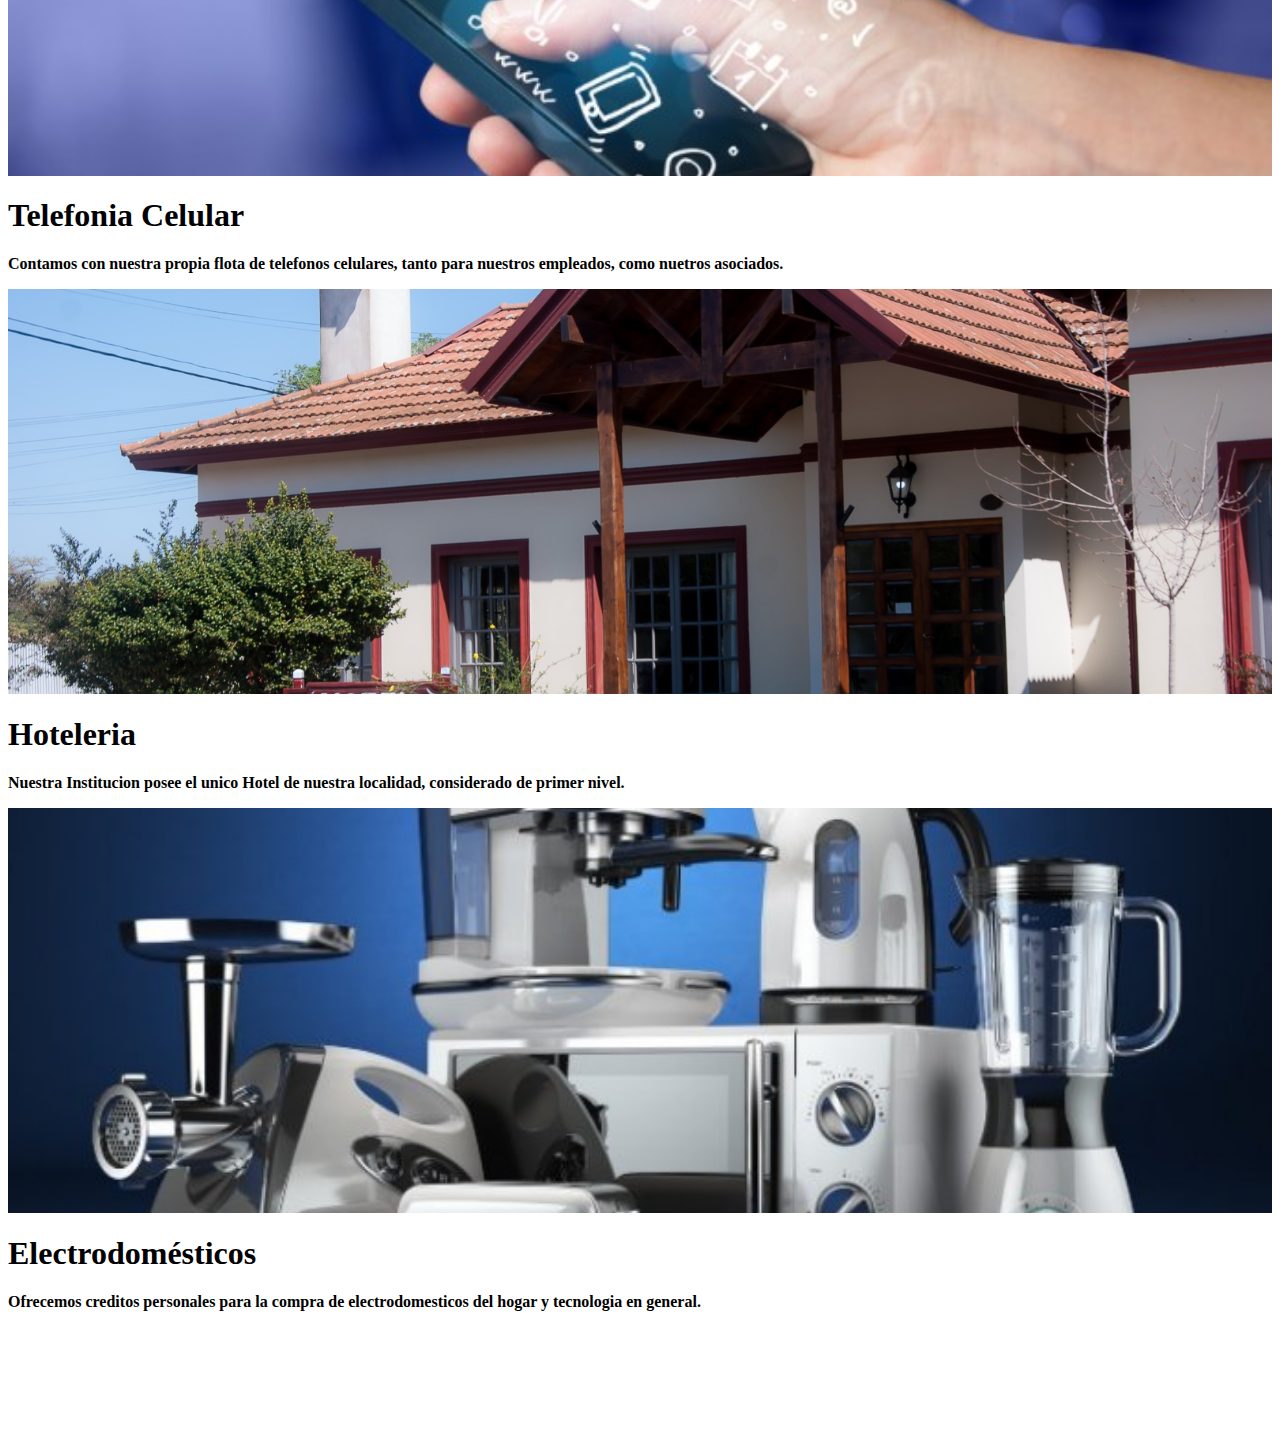
<file: proyecto_git/pages/institucional.html>
<!DOCTYPE html>
<html lang="en">
<head>
    <meta charset="UTF-8">
    <meta http-equiv="X-UA-Compatible" content="IE=edge">
    <meta name="viewport" content="width=device-width, initial-scale=1.0">
    <title>Cooperativa Electrica</title>
    <link href="https://cdn.jsdelivr.net/npm/bootstrap@5.3.0-alpha1/dist/css/bootstrap.min.css" rel="stylesheet" integrity="sha384-GLhlTQ8iRABdZLl6O3oVMWSktQOp6b7In1Zl3/Jr59b6EGGoI1aFkw7cmDA6j6gD" crossorigin="anonymous">
    <link rel="stylesheet" href="../css/styles.css">
</head>
<body>
  <div class="menunavegacion">
    <!--Menu de navegacion-->
    <nav class="navbar navbar-expand-lg bg-body-tertiary" data-bs-theme="dark">
      <div class="container-fluid">
        <a class="navbar-brand" href="../index.html">Coop</a>
        <button class="navbar-toggler" type="button" data-bs-toggle="collapse" data-bs-target="#navbarNavDropdown" aria-controls="navbarNavDropdown" aria-expanded="false" aria-label="Toggle navigation">
          <span class="navbar-toggler-icon"></span>
        </button>
        <div class="collapse navbar-collapse justify-content-end" id="navbarNavDropdown">
          <ul class="navbar-nav">
            <li class="nav-item">
              <a class="nav-link active" aria-current="page" href="../index.html">Inicio</a>
            </li>
            <li class="nav-item">
              <a class="nav-link" href="institucional.html">Institucional</a>
            </li>
            <li class="nav-item">
              <a class="nav-link" href="contacto.html">Contacto</a>
            <li class="nav-item">
              <a class="nav-link" href="boletin.html">Balance</a>  
            </li>
            <li class="nav-item dropdown">
              <a class="nav-link dropdown-toggle" href="micuenta.html" role="button" data-bs-toggle="dropdown" aria-expanded="false">
                Mi Cuenta
              </a>
              <ul class="dropdown-menu">
                <li><a class="dropdown-item" href="../pages/registro.html">Registrarse</a></li>
                <li><a class="dropdown-item" href="../pages/micuenta.html">Ingresar</a></li>
              </ul>
            </li>
          </ul>
        </div>
      </div>
    </nav>
  </div>

  <div class="videoinstitucional">
    <!--videoyoutube-->
    <div class="container-fluid">
      <div class="row">
        <div class="col-md-7" style="padding:10vw">
          <div class="lc-block text-uppercase">
    
            <p editable="inline" class="mb-0" style="letter-spacing:5px">Coop</p>
    
          </div>
    
          <div class="lc-block me-lg-5">
            <div editable="rich" class="">
              <h1>Cooperativa Eléctrica Ltda. de Gonzalez Moreno</h1>
              <p>Asi como todas las cooperativas de pequeños asentamientos, nuestra institucion surge por necesidad de contar con un servicio electrico independiente, a partir de ese momento, nuestra Cooperativa fue adhiriendo diversos servicios por el bienestar de nuestro pueblo.</p>
            </div>
          </div>
    
        </div>
        <div class="col-md-5 my-auto p-5">
          <div class="lc-block">
            <div class="ratio ratio-16x9" lc-helper="video-embed">
              <iframe width="977" height="550" src="https://www.youtube.com/embed/5PH5Uicehm8" title="¿Qué es una cooperativa?" frameborder="0" allow="accelerometer; autoplay; clipboard-write; encrypted-media; gyroscope; picture-in-picture; web-share" allowfullscreen></iframe>
            </div>
          </div>
        </div>
      </div>
    
    
    </div>
    
  </div>

  <div class="servicioscoop">
    <!--banner1-->
    <div class="container-fluid p-0 overflow-hidden">
      <div class="row g-0">
        <div lc-helper="background" class="col-lg-6 order-lg-2 " style="min-height: 45vh; background-size: cover; background-position: center; background-image: url(../media/servicioelectrico.jpg)">
    
        </div>
        <div class="col-lg-6 order-lg-1 my-auto px-5 py-5">
          <div class="lc-block">
            <div editable="rich">
              <h1>Servicio Eléctrico</h1>
              <p class="lead">Nuestro servicio cuenta con una guardia activa las 24 hs del dia, los 365 dias del año, mantenieendo el servicio en funcionamiento.</p>
            </div>
          </div>
        </div>
      </div>
    
      <div class="row g-0">
        <div lc-helper="background" class="col-lg-6" style="min-height: 45vh; background-size: cover;background-position: center; background-image: url(../media/aguapotable.jpg)">
        </div>
        <div class="col-lg-6 my-auto px-5 py-5">
          <div class="lc-block">
            <div editable="rich">
              <h1>Agua Potable</h1>
              <p class="lead">Contamos con amplia capacidad de bombeo continuo de agua, asi como tambien nuestra porpia planta purificadora de agua. </p>
            </div>
          </div>
    
        </div>
      </div>
    </div>
    <div class="container-fluid p-0 overflow-hidden">
      <div class="row g-0">
        <div lc-helper="background" class="col-lg-6 order-lg-2 " style="min-height: 45vh; background-size: cover; background-position: center; background-image: url(../media/internet.jpg)">
    
        </div>
        <div class="col-lg-6 order-lg-1 my-auto px-5 py-5">
          <div class="lc-block">
            <div editable="rich">
              <h1>Internet</h1>
              <p class="lead">Brindamos servicios de internet inalambrico, tanto a nivel local, como rural, amplia disponibilidad zonal.</p>
            </div>
          </div>
        </div>
      </div>
    
      <div class="row g-0">
        <div lc-helper="background" class="col-lg-6" style="min-height: 45vh; background-size: cover;background-position: center; background-image: url(../media/telefoniacelular.jpg)">
        </div>
        <div class="col-lg-6 my-auto px-5 py-5">
          <div class="lc-block">
            <div editable="rich">
              <h1>Telefonia Celular</h1>
              <p class="lead">Contamos con nuestra propia flota de telefonos celulares, tanto para nuestros empleados, como nuetros asociados.</p>
            </div>
          </div>
    
        </div>
      </div>
    </div>
    <div class="container-fluid p-0 overflow-hidden">
      <div class="row g-0">
        <div lc-helper="background" class="col-lg-6 order-lg-2 " style="min-height: 45vh; background-size: cover; background-position: center; background-image: url(../media/hotel.jfif)">
    
        </div>
        <div class="col-lg-6 order-lg-1 my-auto px-5 py-5">
          <div class="lc-block">
            <div editable="rich">
              <h1>Hoteleria</h1>
              <p class="lead">Nuestra Institucion posee el unico Hotel de nuestra localidad, considerado de primer nivel.</p>
            </div>
          </div>
        </div>
      </div>
    
      <div class="row g-0">
        <div lc-helper="background" class="col-lg-6" style="min-height: 45vh; background-size: cover;background-position: center; background-image: url(../media/electrodomesticos.jpg);">
        </div>
        <div class="col-lg-6 my-auto px-5 py-5">
          <div class="lc-block">
            <div editable="rich">
              <h1>Electrodomésticos</h1>
              <p class="lead">Ofrecemos creditos personales para la compra de electrodomesticos del hogar y tecnologia en general.</p>
            </div>
          </div>
    
        </div>
      </div>
    </div>
	</div>

  <div class="footerdark">
    <!--Footer-->
    <div class="card" data-bs-theme="dark">
      <div class="card-header">
        Coop
      </div>
      <div class="card-body">
        <blockquote class="blockquote mb-0">
          <p>Cooperativa Eléctrica Limitada de Gonzalez Moreno</p>
          <footer class="blockquote-footer">2023 <cite title="Source Title">Coop</cite></footer>
        </blockquote>
      </div>
    </div>
  </div>
  <script src="https://cdn.jsdelivr.net/npm/bootstrap@5.3.0-alpha1/dist/js/bootstrap.bundle.min.js" integrity="sha384-w76AqPfDkMBDXo30jS1Sgez6pr3x5MlQ1ZAGC+nuZB+EYdgRZgiwxhTBTkF7CXvN" crossorigin="anonymous"></script>
</body>
</html>
</file>
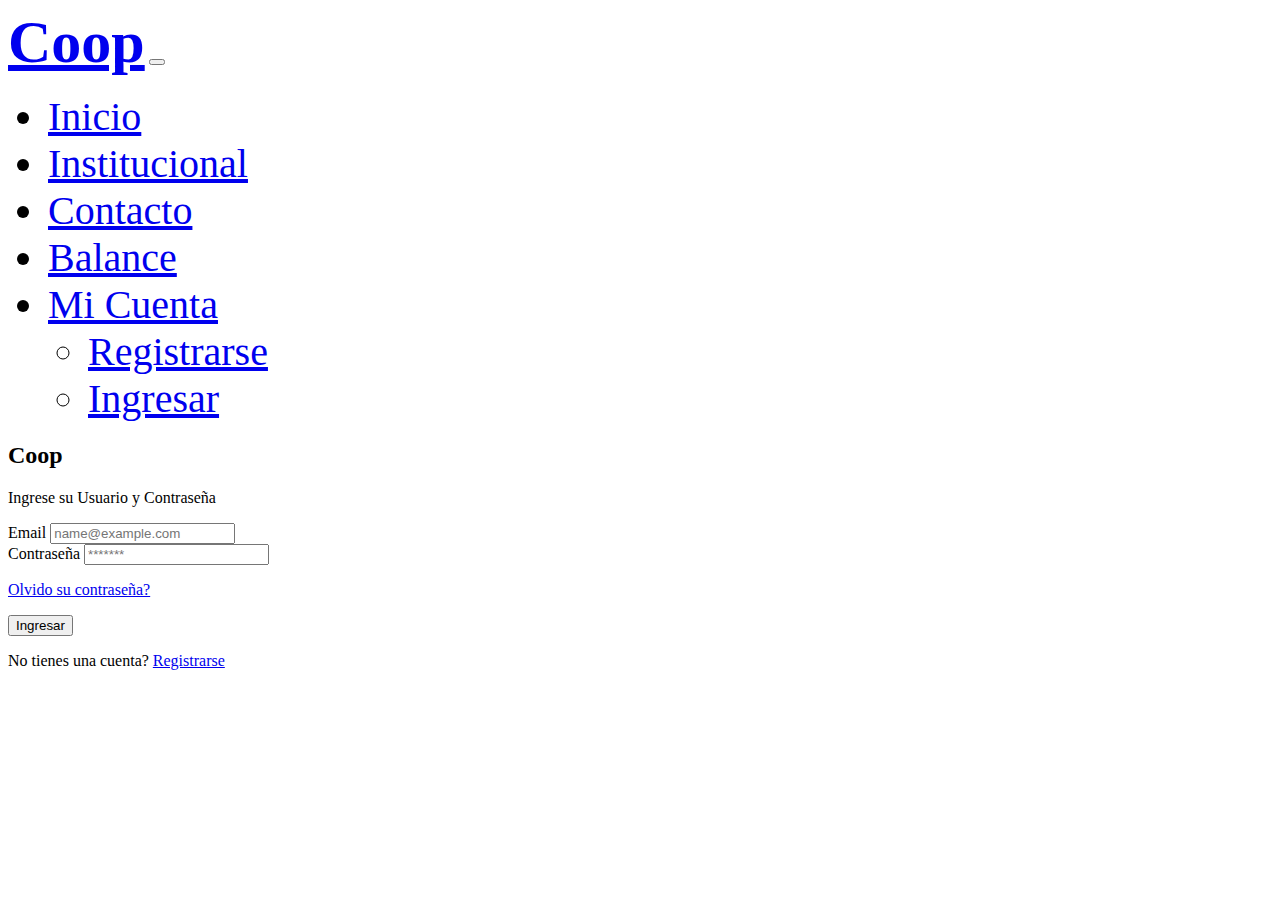
<file: proyecto_git/pages/micuenta.html>
<!DOCTYPE html>
<html lang="en">
<head>
    <meta charset="UTF-8">
    <meta http-equiv="X-UA-Compatible" content="IE=edge">
    <meta name="viewport" content="width=device-width, initial-scale=1.0">
    <title>Cooperativa Electrica</title>
    <link href="https://cdn.jsdelivr.net/npm/bootstrap@5.3.0-alpha1/dist/css/bootstrap.min.css" rel="stylesheet" integrity="sha384-GLhlTQ8iRABdZLl6O3oVMWSktQOp6b7In1Zl3/Jr59b6EGGoI1aFkw7cmDA6j6gD" crossorigin="anonymous">
    <link rel="stylesheet" href="../css/styles.css">
</head>
<body>
  <div class="menunavegacion">
    <!--Menu de navegacion-->
    <nav class="navbar navbar-expand-lg bg-body-tertiary" data-bs-theme="dark">
      <div class="container-fluid">
        <a class="navbar-brand" href="../index.html">Coop</a>
        <button class="navbar-toggler" type="button" data-bs-toggle="collapse" data-bs-target="#navbarNavDropdown" aria-controls="navbarNavDropdown" aria-expanded="false" aria-label="Toggle navigation">
          <span class="navbar-toggler-icon"></span>
        </button>
        <div class="collapse navbar-collapse justify-content-end" id="navbarNavDropdown">
          <ul class="navbar-nav">
            <li class="nav-item">
              <a class="nav-link active" aria-current="page" href="../index.html">Inicio</a>
            </li>
            <li class="nav-item">
              <a class="nav-link" href="../pages/institucional.html">Institucional</a>
            </li>
            <li class="nav-item">
              <a class="nav-link" href="../pages/contacto.html">Contacto</a>
            <li class="nav-item">
              <a class="nav-link" href="../pages/boletin.html">Balance</a>  
            </li>
            <li class="nav-item dropdown">
              <a class="nav-link dropdown-toggle" href="../pages/micuenta.html" role="button" data-bs-toggle="dropdown" aria-expanded="false">
                Mi Cuenta
              </a>
              <ul class="dropdown-menu">
                <li><a class="dropdown-item" href="../pages/registro.html">Registrarse</a></li>
                <li><a class="dropdown-item" href="../pages/micuenta.html">Ingresar</a></li>
              </ul>
            </li>
          </ul>
        </div>
      </div>
    </nav>
  </div>

<div class="iniciosesion">
  <!--iniciarsesion-->
  <div class="vh-100 d-flex justify-content-center align-items-center">
    <div class="container">
      <div class="row d-flex justify-content-center">
        <div class="col-12 col-md-8 col-lg-6">
          <div class="card bg-white">
            <div class="card-body p-5">
              <form class="mb-3 mt-md-4">
                <h2 class="fw-bold mb-2 text-uppercase ">Coop</h2>
                <p class=" mb-5">Ingrese su Usuario y Contraseña</p>
                <div class="mb-3">
                  <label for="email" class="form-label ">Email</label>
                  <input type="email" class="form-control" id="email" placeholder="name@example.com">
                </div>
                <div class="mb-3">
                  <label for="password" class="form-label ">Contraseña</label>
                  <input type="password" class="form-control" id="password" placeholder="*******">
                </div>
                <p class="small"><a class="text-primary" href="#">Olvido su contraseña?</a></p>
                <div class="d-grid">
                  <button class="btn btn-outline-dark" type="submit">Ingresar</button>
                </div>
              </form>
              <div>
                <p class="mb-0  text-center">No tienes una cuenta? <a href="../pages/registro.html" class="text-primary fw-bold">Registrarse</a></p>
              </div>

            </div>
          </div>
        </div>
      </div>
    </div>
  </div>
</div>

  <div class="footerdark">
    <!--Footer-->
    <div class="card" data-bs-theme="dark">
      <div class="card-header">
        Coop
      </div>
      <div class="card-body">
        <blockquote class="blockquote mb-0">
          <p>Cooperativa Eléctrica Limitada de Gonzalez Moreno</p>
          <footer class="blockquote-footer">2023 <cite title="Source Title">Coop</cite></footer>
        </blockquote>
      </div>
    </div>
  </div>
  <script src="https://cdn.jsdelivr.net/npm/bootstrap@5.3.0-alpha1/dist/js/bootstrap.bundle.min.js" integrity="sha384-w76AqPfDkMBDXo30jS1Sgez6pr3x5MlQ1ZAGC+nuZB+EYdgRZgiwxhTBTkF7CXvN" crossorigin="anonymous"></script>
</body>
</html>
</file>
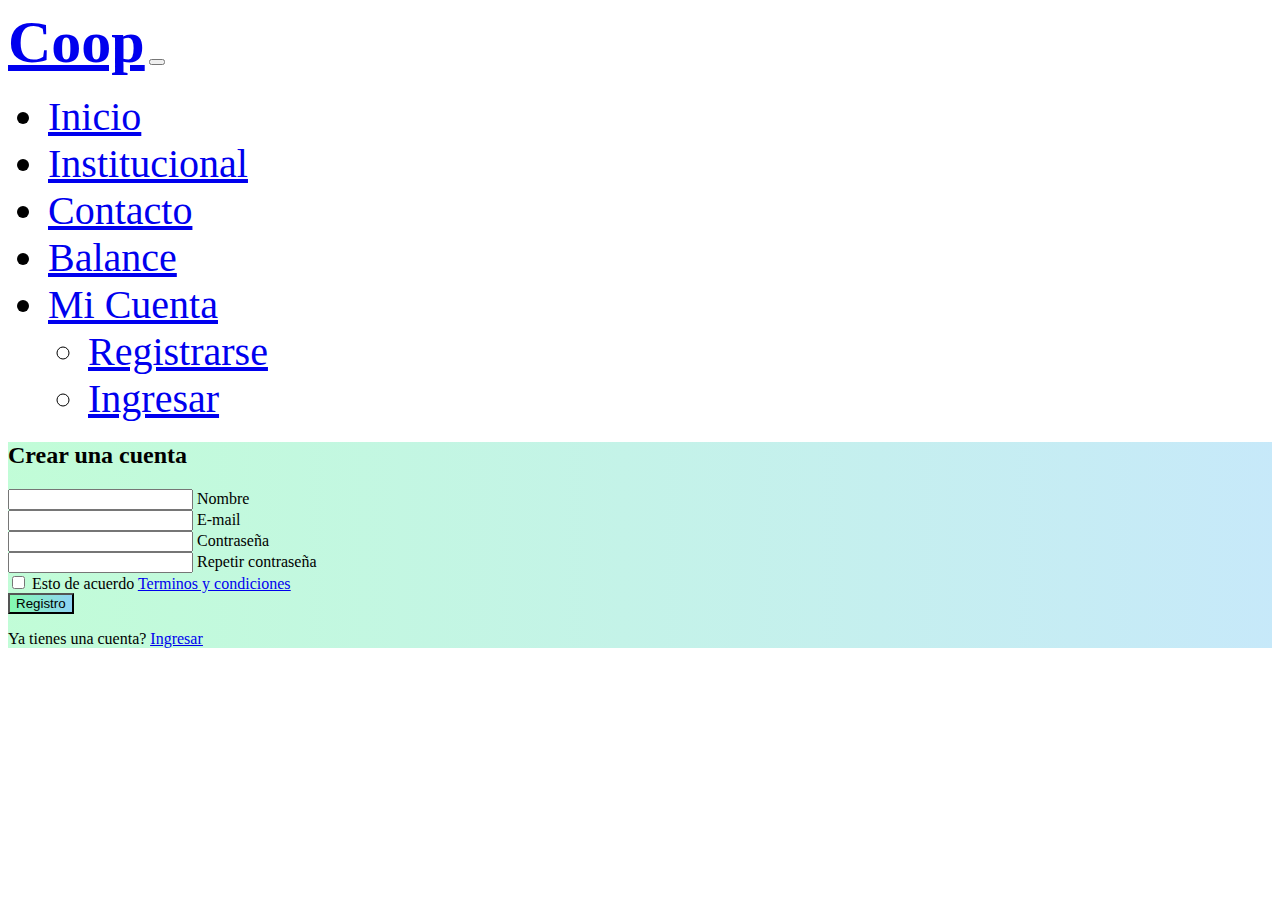
<file: proyecto_git/pages/registro.html>
<!DOCTYPE html>
<html lang="en">
<head>
    <meta charset="UTF-8">
    <meta http-equiv="X-UA-Compatible" content="IE=edge">
    <meta name="viewport" content="width=device-width, initial-scale=1.0">
    <title>Cooperativa Electrica</title>
    <link href="https://cdn.jsdelivr.net/npm/bootstrap@5.3.0-alpha1/dist/css/bootstrap.min.css" rel="stylesheet" integrity="sha384-GLhlTQ8iRABdZLl6O3oVMWSktQOp6b7In1Zl3/Jr59b6EGGoI1aFkw7cmDA6j6gD" crossorigin="anonymous">
    <link rel="stylesheet" href="../css/styles.css">
</head>
<body>
  <div class="menunavegacion">
    <!--Menu de navegacion-->
    <nav class="navbar navbar-expand-lg bg-body-tertiary" data-bs-theme="dark">
      <div class="container-fluid">
        <a class="navbar-brand" href="../index.html">Coop</a>
        <button class="navbar-toggler" type="button" data-bs-toggle="collapse" data-bs-target="#navbarNavDropdown" aria-controls="navbarNavDropdown" aria-expanded="false" aria-label="Toggle navigation">
          <span class="navbar-toggler-icon"></span>
        </button>
        <div class="collapse navbar-collapse justify-content-end" id="navbarNavDropdown">
          <ul class="navbar-nav">
            <li class="nav-item">
              <a class="nav-link active" aria-current="page" href="../index.html">Inicio</a>
            </li>
            <li class="nav-item">
              <a class="nav-link" href="../pages/institucional.html">Institucional</a>
            </li>
            <li class="nav-item">
              <a class="nav-link" href="../pages/contacto.html">Contacto</a>
            <li class="nav-item">
              <a class="nav-link" href="../pages/boletin.html">Balance</a>  
            </li>
            <li class="nav-item dropdown">
              <a class="nav-link dropdown-toggle" href="../pages/micuenta.html" role="button" data-bs-toggle="dropdown" aria-expanded="false">
                Mi Cuenta
              </a>
              <ul class="dropdown-menu">
                <li><a class="dropdown-item" href="../pages/registro.html">Registrarse</a></li>
                <li><a class="dropdown-item" href="../pages/micuenta.html">Ingresar</a></li>
              </ul>
            </li>
          </ul>
        </div>
      </div>
    </nav>
  </div>

<div class="iniciosesion">
  <!--iniciarsesion-->
  <section class="vh-100 bg-image"
  style="background-image: url('https://mdbcdn.b-cdn.net/img/Photos/new-templates/search-box/img4.webp');">
  <div class="mask d-flex align-items-center h-100 gradient-custom-3">
    <div class="container h-100">
      <div class="row d-flex justify-content-center align-items-center h-100">
        <div class="col-12 col-md-9 col-lg-7 col-xl-6">
          <div class="card" style="border-radius: 15px;">
            <div class="card-body p-5">
              <h2 class="text-uppercase text-center mb-5">Crear una cuenta</h2>

              <form>

                <div class="form-outline mb-4">
                  <input type="text" id="form3Example1cg" class="form-control form-control-lg" />
                  <label class="form-label" for="form3Example1cg">Nombre</label>
                </div>

                <div class="form-outline mb-4">
                  <input type="email" id="form3Example3cg" class="form-control form-control-lg" />
                  <label class="form-label" for="form3Example3cg">E-mail</label>
                </div>

                <div class="form-outline mb-4">
                  <input type="password" id="form3Example4cg" class="form-control form-control-lg" />
                  <label class="form-label" for="form3Example4cg">Contraseña</label>
                </div>

                <div class="form-outline mb-4">
                  <input type="password" id="form3Example4cdg" class="form-control form-control-lg" />
                  <label class="form-label" for="form3Example4cdg">Repetir contraseña</label>
                </div>

                <div class="form-check d-flex justify-content-center mb-5">
                  <input class="form-check-input me-2" type="checkbox" value="" id="form2Example3cg" />
                  <label class="form-check-label" for="form2Example3g">
                    Esto de acuerdo <a href="#!" class="text-body"><u>Terminos y condiciones</u></a>
                  </label>
                </div>

                <div class="d-flex justify-content-center">
                  <button type="button"
                    class="btn btn-success btn-block btn-lg gradient-custom-4 text-body">Registro</button>
                </div>

                <p class="text-center text-muted mt-5 mb-0">Ya tienes una cuenta? <a href="../pages/micuenta.html"
                    class="fw-bold text-body"><u>Ingresar</u></a></p>

              </form>

            </div>
          </div>
        </div>
      </div>
    </div>
  </div>
</section>
</div>

  <div class="footerdark">
    <!--Footer-->
    <div class="card" data-bs-theme="dark">
      <div class="card-header">
        Coop
      </div>
      <div class="card-body">
        <blockquote class="blockquote mb-0">
          <p>Cooperativa Eléctrica Limitada de Gonzalez Moreno</p>
          <footer class="blockquote-footer">2023 <cite title="Source Title">Coop</cite></footer>
        </blockquote>
      </div>
    </div>
  </div>
  <script src="https://cdn.jsdelivr.net/npm/bootstrap@5.3.0-alpha1/dist/js/bootstrap.bundle.min.js" integrity="sha384-w76AqPfDkMBDXo30jS1Sgez6pr3x5MlQ1ZAGC+nuZB+EYdgRZgiwxhTBTkF7CXvN" crossorigin="anonymous"></script>
</body>
</html>
</file>
<file: css/boot.css>
html{
    margin: 0;
    padding: 0;
}

.bodycss{
    background-color: aliceblue;
    margin: 20px;
    padding: 25px;
}

.navbar-nav{
    font-size: 40px;
}

.navbar-brand{
    font-size: 60px;
    font-weight: bold;
}

.card-title1{
    font-size: 40px;
    font-weight: bold;
}

.card-text1{
    font-size: 30px;
}
</file>
<file: proyecto_git/css/styles.css>
.navbar-brand{
    font-size: 60px;
    font-weight: bold;
}

.nav-item{
    font-size: 40px;
}

.footerdark{
    color: white;
}

.primercuerpo h1{
    font-size: 100px;
    text-decoration: solid;
    color: darkgreen;
}

.primercuerpo p{
    font-size: 30px;
    color: darkgreen;
}

.lead{
    font-weight: bold;
}

.tercercuerpo .row {
    text-align: center;
}

.display-4{
    font-weight: bold;
}

.gradient-custom-3 {
    background: #84fab0;
    
    background: -webkit-linear-gradient(to right, rgba(132, 250, 176, 0.5), rgba(143, 211, 244, 0.5));
    
    background: linear-gradient(to right, rgba(132, 250, 176, 0.5), rgba(143, 211, 244, 0.5))
    }
    .gradient-custom-4 {
    background: #84fab0;
    
    background: -webkit-linear-gradient(to right, rgba(132, 250, 176, 1), rgba(143, 211, 244, 1));
    
    background: linear-gradient(to right, rgba(132, 250, 176, 1), rgba(143, 211, 244, 1))
    }
</file>
